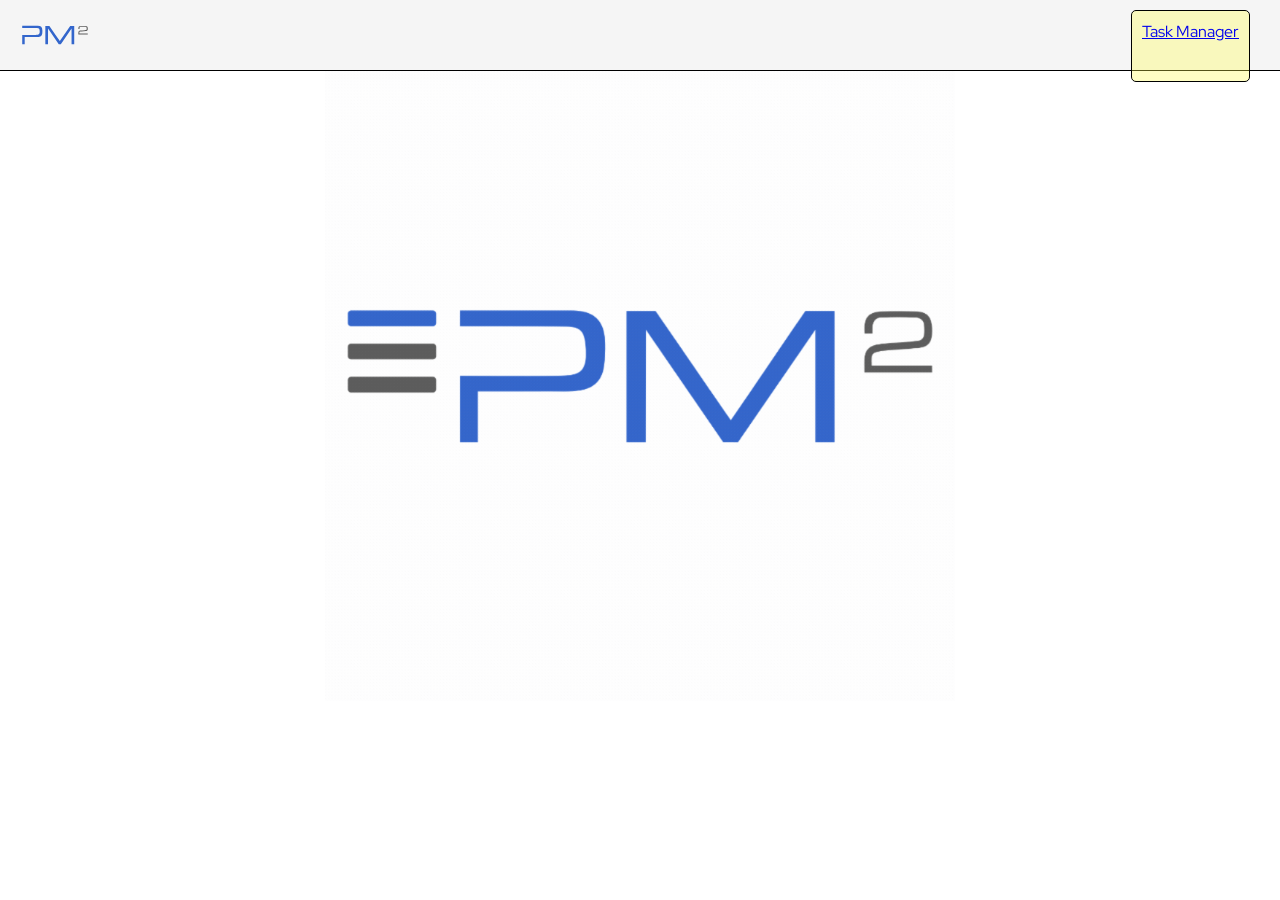
<file: index.html>
<!DOCTYPE html>
<html lang='en'>

<head>
    <meta charset='utf-8'>
    <meta name='viewport' content='width=device-width, initial-scale=1'>
    <title>Project Manager</title>
    <link rel='icon' href='./src/ProjectManager/icons/favicon.svg'>
    <link rel='stylesheet' href='./src/ProjectManager/css/index.css'>
</head>

<body>
    <header>
        <div><a href="../../index.html"><img class="logo" src="./src/ProjectManager/icons/favicon.svg" /></a></div>
        <div>
            <a class="link" href="./src/TaskManager/TaskManager.html">Task Manager</a>
        </div>
    </header>
    <div id="splash">
        <img id="splashlogo" src="./src/ProjectManager/icons/splashscreen.gif" />
    </div>
</body>

</html>
</file>
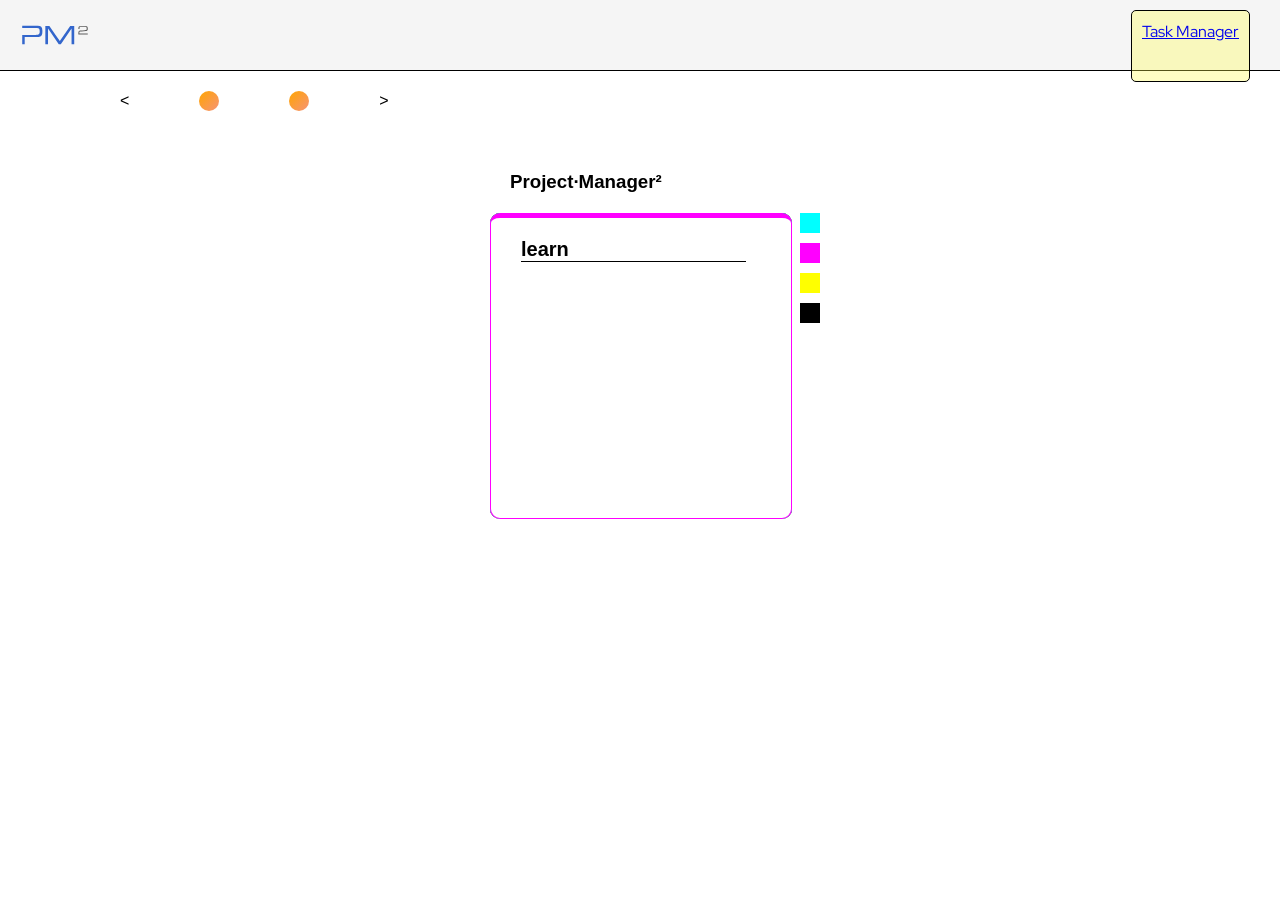
<file: src/LearnPanel/LearnPanel.html>
<!DOCTYPE html>
<html lang='en'>

<head>
    <meta charset='utf-8'>
    <meta name='viewport' content='width=device-width, initial-scale=1'>
    <title>Task Manager | Scored</title>
    <link rel='stylesheet' href='./src/css/taskmanager.css'>
    <link rel='stylesheet' href='./src/css/memory.css'>
    <link rel='stylesheet' href='./src/css/github.css'>
    <link rel='stylesheet' href='./src/css/figma.css'>
    <link rel='stylesheet' href='./src/css/springboot.css'>
    <link rel='stylesheet' href='./src/css/thymeleaf.css'>
    <link rel='stylesheet' href='./src/css/postgresql.css'>
    <link rel='icon' href='./src/icons/favicon.svg'>
    <script src="./src/js/layers.js" defer></script>
    <script src="./src/js/fetchscript.js" defer></script>
</head>

<body>
    <nav>
        <div><a href="../../index.html"><img class="logo" src="../ProjectManager/icons/favicon.svg" /></a></div>
        <div>
            <a class="link" href="../TaskManager/TaskManager.html">Task Manager</a>
        </div>
    </nav>
    <section id="cloudtag">
        <p>&lt;</p>
        <a href="../TechnologyList/TechnologyList.html"><div class="navelements" title="technologies list"></div></a>
        <a href="../WebReferences/WebReferences.html"><div class="navelements" title="web references"></div></a>
        <p>&gt;</p>
    </section>
    <main>
        <div id="layer-trello">
            <div id="content">
                <h3>Project·Manager² </h3>
                <div>
                    <div>
                        <div id="review1">
                            <ul id="review1-list">
                            </ul>
                        </div>
                        <div id="production1">
                            <ul id="production1-list">
                            </ul>
                        </div>
                        <div id="ready1">
                            <ul id="ready1-list">
                            </ul>
                        </div>
                        <div id="progress1">
                            <ul id="progress1-list">
                            </ul>
                        </div>
                    </div>
                    <div id="tagcloud">
                        <div id="ready1button" onmouseenter="setReady(1)"></div>
                        <div id="progress1button" onmouseenter="setProgress(1)"></div>
                        <div id="review1button" onmouseenter="setReview(1)"></div>
                        <div id="production1button" onmouseenter="setProduction(1)"></div>
                    </div>
                </div>
            </div>
        </div>
<!-- 
        <div id="layer-documentation">
            <div id="content">
                <h3>Documentation</h3>
                <div>
                    <div>
                        <div id="review2">
                            <ul id="review2-list">
                            </ul>
                        </div>
                        <div id="production2">
                            <ul id="production2-list">
                            </ul>
                        </div>
                        <div id="ready2">
                            <ul id="ready2-list">
                            </ul>
                        </div>
                        <div id="progress2">
                            <ul id="progress2-list">
                            </ul>
                        </div>
                    </div>
                    <div id="tagcloud">
                        <div id="ready2button" onmouseenter="setReady(2)"></div>
                        <div id="progress2button" onmouseenter="setProgress(2)"></div>
                        <div id="review2button" onmouseenter="setReview(2)"></div>
                        <div id="production2button" onmouseenter="setProduction(2)"></div>
                    </div>
                </div>
            </div>
        </div>

        <div id="layer-github">
            <div id="content">
                <h3>Github</h3>
                <div>
                    <div>
                        <div id="review3">
                            <ul id="review3-list">
                            </ul>
                        </div>
                        <div id="production3">
                            <ul id="production3-list">
                            </ul>
                        </div>
                        <div id="ready3">
                            <ul id="ready3-list">
                            </ul>
                        </div>
                        <div id="progress3">
                            <ul id="progress3-list">
                            </ul>
                        </div>
                    </div>
                    <div id="tagcloud">
                        <div id="ready3button" onmouseenter="setReady(3)"></div>
                        <div id="progress3button" onmouseenter="setProgress(3)"></div>
                        <div id="review3button" onmouseenter="setReview(3)"></div>
                        <div id="production3button" onmouseenter="setProduction(3)"></div>
                    </div>
                </div>
            </div>
        </div>

        <div id="layer-figma">
            <div id="content">
                <h3>Figma</h3>
                <div>
                    <div>
                        <div id="review4">
                            <ul id="review4-list">
                            </ul>
                        </div>
                        <div id="production4">
                            <ul id="production4-list">
                            </ul>
                        </div>
                        <div id="ready4">
                            <ul id="ready4-list">
                            </ul>
                        </div>
                        <div id="progress4">
                            <ul id="progress4-list">
                            </ul>
                        </div>
                    </div>
                    <div id="tagcloud">
                        <div id="ready4button" onmouseenter="setReady(4)"></div>
                        <div id="progress4button" onmouseenter="setProgress(4)"></div>
                        <div id="review4button" onmouseenter="setReview(4)"></div>
                        <div id="production4button" onmouseenter="setProduction(4)"></div>
                    </div>
                </div>
            </div>
        </div>

        <div id="layer-springboot">
            <div id="content">
                <h3>Springboot</h3>
                <div>
                    <div>
                        <div id="review5">
                            <ul id="review5-list">
                            </ul>
                        </div>
                        <div id="production5">
                            <ul id="production5-list">
                            </ul>
                        </div>
                        <div id="ready5">
                            <ul id="ready5-list">
                            </ul>
                        </div>
                        <div id="progress5">
                            <ul id="progress5-list">
                            </ul>
                        </div>
                    </div>
                    <div id="tagcloud">
                        <div id="ready5button" onmouseenter="setReady(5)"></div>
                        <div id="progress5button" onmouseenter="setProgress(5)"></div>
                        <div id="review5button" onmouseenter="setReview(5)"></div>
                        <div id="production5button" onmouseenter="setProduction(5)"></div>
                    </div>
                </div>
            </div>
        </div>

        <div id="layer-thymeleaf">
            <div id="content">
                <h3>Thymeleaf</h3>
                <div>
                    <div>
                        <div id="review6">
                            <ul id="review6-list">
                            </ul>
                        </div>
                        <div id="production6">
                            <ul id="production6-list">
                            </ul>
                        </div>
                        <div id="ready6">
                            <ul id="ready6-list">
                            </ul>
                        </div>
                        <div id="progress6">
                            <ul id="progress6-list">
                            </ul>
                        </div>
                    </div>
                    <div id="tagcloud">
                        <div id="ready6button" onmouseenter="setReady(6)"></div>
                        <div id="progress6button" onmouseenter="setProgress(6)"></div>
                        <div id="review6button" onmouseenter="setReview(6)"></div>
                        <div id="production6button" onmouseenter="setProduction(6)"></div>
                    </div>
                </div>
            </div>
        </div>

        <div id="layer-postgresql">
            <div id="content">
                <h3>Postgresql</h3>
                <div>
                    <div>
                        <div id="review7">
                            <ul id="review7-list">
                            </ul>
                        </div>
                        <div id="production7">
                            <ul id="production7-list">
                            </ul>
                        </div>
                        <div id="ready7">
                            <ul id="ready7-list">
                            </ul>
                        </div>
                        <div id="progress7">
                            <ul id="progress7-list">
                            </ul>
                        </div>
                    </div>
                    <div id="tagcloud">
                        <div id="ready7button" onmouseenter="setReady(7)"></div>
                        <div id="progress7button" onmouseenter="setProgress(7)"></div>
                        <div id="review7button" onmouseenter="setReview(7)"></div>
                        <div id="production7button" onmouseenter="setProduction(7)"></div>
                    </div>
                </div>
            </div>
        </div> -->


    </main>
</body>

</html>
</file>
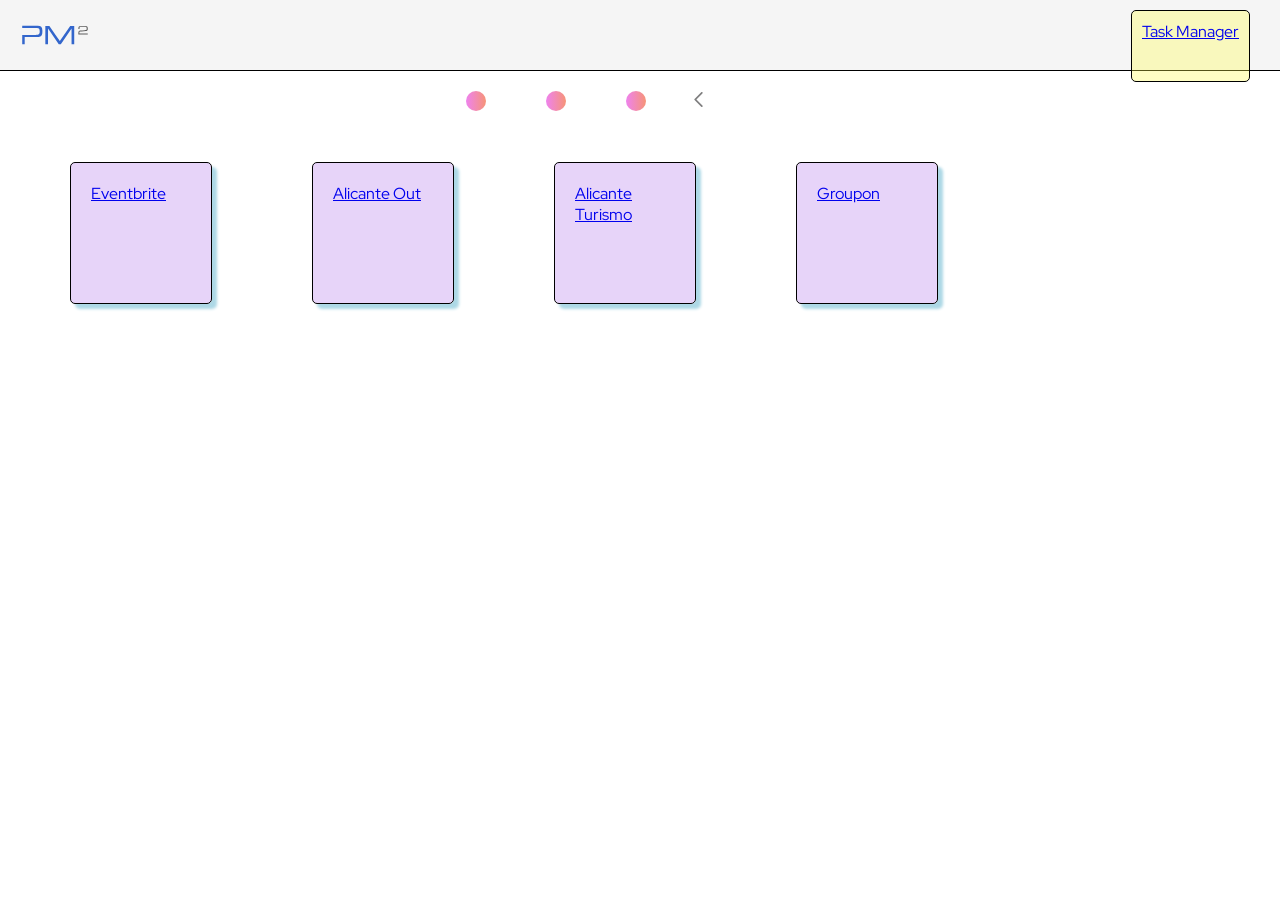
<file: src/WebReferences/WebReferences.html>
<!DOCTYPE html>
<html lang='en'>

<head>
    <meta charset='utf-8'>
    <meta name='viewport' content='width=device-width, initial-scale=1'>
    <title>Web References | Scored</title>
    <link rel='stylesheet' href='../ProjectManager/css/index.css'>
    <link rel='stylesheet' href='./src/css/WebReferences.css'>
    <script src="./src/js/animations.js" defer></script>
    <link rel='icon' href='./src/icons/favicon.svg'>
</head>

<body>
    <header>
        <div><a href="../../index.html"><img class="logo" src="../ProjectManager/icons/favicon.svg" /></a></div>
        <div>
            <a class="link" href="../TaskManager/TaskManager.html">Task Manager</a>
        </div>
    </header>
    <main>
        <section id="cloudtags">
            <div id="cloudtag">
                <a href="../TechnologyList/TechnologyList.html">
                    <div class="navelements" title="technologies list"></div>
                </a>
                <p class="navtexts">tech</p>
            </div>
            <div id="cloudtag">
                <a href="../WebReferences/WebReferences.html">
                    <div class="navelements" title="web references"></div>
                </a>
                <p class="navtexts">ref</p>
            </div>
            <div id="cloudtag">
                <a href="../LearnPanel/LearnPanel.html">
                    <div class="navelements" title="learn panel"></div>
                </a>
                <p class="navtexts">learn</p>
            </div>
            <div id="cloudnav">
                <img class="icon-rightChevron" src="../ProjectManager/icons/right-chevron.svg">
            </div>
        </section>
        <section id="layers">
            <div id="mainCards">
                <a href="https://www.eventbrite.es/" target="_blank">
                    <div id="referenceCard">Eventbrite</div>
                </a>
                <a href="https://alicanteout.com/" target="_blank">
                    <div id="referenceCard">Alicante Out</div>
                </a>
                <a href="https://alicanteturismo.com/" target="_blank">
                    <div id="referenceCard">Alicante Turismo</div>
                </a>
                <a href="https://www.groupon.es/" target="_blank">
                    <div id="referenceCard">Groupon</div>
                </a>
            </div>
        </section>
    </main>

</body>

</html>
</file>
<file: src/ProjectManager/css/index.css>
* {
    font-family: texts;
}

:root {
    --color-nav: #fffc4b55;
    --color-nav-focus: #fffb0a55;
}

#cloudtag {
    display: flex;
}

#splash {
    display: flex;
    flex-wrap: wrap;
    height: 70vh;
    place-content: center center;
}

#splashlogo {
    height: 100%;
}

.link {
    background-color: var(--color-nav);
    border: solid 1px black;
    border-radius: 5px;
    cursor: pointer;
    height: 50px;
    margin: 10px;
    padding: 10px;
}

.link:hover {
    background-color: var(--color-nav-focus);
}

.simplelink {
    background-color: none;
    cursor: pointer;
    height: 50px;
    margin: 10px;
    padding: 10px;
}

@font-face {
    font-family: texts;
    src: url(../fonts/RedHatDisplay-Regular.ttf);
}

body {
    margin: 0px;
}

header {
    background-color: whitesmoke;
    border-bottom: solid 1px black;
    display: flex;
    height: 70px;
    justify-content: space-between;
    padding: 0px 20px;
}

header div {
    display: flex;
    justify-content: flex-end;
}

.logo {
    height: 70px;
}

.link {
    background-color: var(--color-nav);
    border: solid 1px black;
    border-radius: 5px;
    cursor: pointer;
    font-family: texts;
    height: 50px;
    margin: 10px;
    padding: 10px;
}

.link:hover {
    background-color: var(--color-nav-focus);
}
</file>
<file: src/LearnPanel/src/css/taskmanager.css>
* {
    font-family: sans-serif;
    margin: 0px;
    padding: 0px;
}

#cloudtag {
    align-items: center;
    display: flex;
    justify-content: flex-start;
    margin: 20px 120px;
    width: 90vw;
    gap: 70px;
}

#layer {
    display: flex;
    gap: 310px;
    height: 100px;
    width: 100px;
}

#layer-documentation {
    display: flex;
    height: 300px;
    margin: 20px;
    width: 300px;
}

#layer-figma {
    display: flex;
    height: 300px;
    margin: 20px;
    width: 300px;
}

#layer-github {
    display: flex;
    height: 300px;
    margin: 20px;
    width: 300px;
}

#layer-postgresql {
    display: flex;
    height: 300px;
    margin: 20px;
    width: 300px;
}

#layer-springboot {
    display: flex;
    height: 300px;
    margin: 20px;
    width: 300px;
}

#layer-thymeleaf {
    display: flex;
    height: 300px;
    margin: 20px;
    width: 300px;
}

#layer-trello {
    display: flex;
    height: 300px;
    margin: 20px;
    width: 300px;
}

#production1 {
    background-color: white;
    border: solid 1px black;
    border-radius: 10px;
    border-top: solid 5px black;
}

#production1button {
    background-color: black;
    cursor: pointer;
    height: 20px;
    width: 20px;
}

#progress1 {
    background-color: white;
    border: solid 1px magenta;
    border-radius: 10px;
    border-top: solid 5px magenta;
}

#progress1button,
#production1button,
#ready1button,
#review1button {
    cursor: pointer;
    height: 20px;
    width: 20px;
}

#progress1button {
    background-color: magenta;
}

#ready1 {
    background-color: white;
    border: solid 1px cyan;
    border-radius: 10px;
    border-top: solid 5px cyan;
}

#ready1,
#progress1,
#production1,
#review1 {
    height: 300px;
    position: absolute;
    width: 300px;
}

#ready1button {
    background-color: cyan;
}

#review1 {
    background-color: white;
    border: solid 1px yellow;
    border-radius: 10px;
    border-top: solid 5px yellow;
}

#review1button {
    background-color: yellow;
}

#tagcloud {
    display: flex;
    flex-direction: column;
    gap: 10px;
    left: 310px;
    position: relative;
}

.link {
    background-color: var(--color-nav);
    border: solid 1px black;
    border-radius: 5px;
    cursor: pointer;
    font-family: texts;
    height: 50px;
    margin: 10px;
    padding: 10px;
}

.link:hover {
    background-color: var(--color-nav-focus);
}

.listHeader {
    border-bottom: solid 1px black;
    font-size: 15pt;
    font-weight: bold;
    list-style: none;
    margin-bottom: 25px;
    margin-right: 25px;
}

.logo {
    height: 70px;
}

main {
    display: flex;
    flex-wrap: wrap;
    gap: 60px;
    justify-content: center;
    margin: 20px;
}

.navelements {
    animation: animotion 3s ease-in-out infinite;
    background: linear-gradient(135deg, orange, violet);
    background-size: 200% 200%;
    border-radius: 50%;
    height: 20px;
    transition: transform 3s;
    width: 20px;
}

:root {
    --color-nav: #fffc4b55;
    --color-nav-focus: #fffb0a55;
}

@font-face {
    font-family: texts;
    src: url(../fonts/RedHatDisplay-Regular.ttf);
}

@keyframes animotion {
    0% {
        background-position: 50% 50%;
    }

    25% {
        background-position: 20% 50%;
    }

    50% {
        background-position: 50% 50%;
    }

    75% {
        background-position: 70% 50%;
    }

    100% {
        background-position: 50% 50%;
    }
}

@media (width < 600px) {
    main {
        display: flex;
        justify-content: center;
    }
}

h3 {
    margin: 20px;
}

nav {
    background-color: whitesmoke;
    border-bottom: solid 1px black;
    display: flex;
    height: 70px;
    justify-content: space-between;
    padding: 0px 20px;
}

nav div {
    display: flex;
    justify-content: flex-end;
}

ul {
    height: 250px;
    margin: 20px 20px 0px 30px;
    overflow-y: auto;
}
</file>
<file: src/LearnPanel/src/css/memory.css>
#production2 {
    background-color: white;
    border: solid 1px black;
    border-radius: 10px;
    border-top: solid 5px black;
}

#production2button {
    background-color: black;
    cursor: pointer;
    height: 20px;
    width: 20px;
}

#progress2 {
    background-color: white;
    border: solid 1px magenta;
    border-radius: 10px;
    border-top: solid 5px magenta;
}

#progress2button {
    background-color: magenta;
}

#ready2 {
    background-color: white;
    border: solid 1px cyan;
    border-radius: 10px;
    border-top: solid 5px cyan;
}

#review2 {
    background-color: white;
    border: solid 1px yellow;
    border-radius: 10px;
    border-top: solid 5px yellow;
}

#review2button {
    background-color: yellow;
}

#ready2,
#progress2,
#review2,
#production2 {
    height: 300px;
    position: absolute;
    width: 300px;
}

#ready2button {
    background-color: cyan;
}

#ready2button,
#progress2button,
#review2button,
#production2button {
    cursor: pointer;
    height: 20px;
    width: 20px;
}
</file>
<file: src/LearnPanel/src/css/github.css>
#production3 {
    background-color: white;
    border: solid 1px black;
    border-radius: 10px;
    border-top: solid 5px black;
}

#production3button {
    background-color: black;
    cursor: pointer;
    height: 20px;
    width: 20px;
}

#progress3 {
    background-color: white;
    border: solid 1px magenta;
    border-radius: 10px;
    border-top: solid 5px magenta;
}

#progress3button {
    background-color: magenta;
}

#ready3 {
    background-color: white;
    border: solid 1px cyan;
    border-radius: 10px;
    border-top: solid 5px cyan;
}

#review3 {
    background-color: white;
    border: solid 1px yellow;
    border-radius: 10px;
    border-top: solid 5px yellow;
}

#review3button {
    background-color: yellow;
}

#ready3,
#progress3,
#review3,
#production3 {
    height: 300px;
    position: absolute;
    width: 300px;
}

#ready3button {
    background-color: cyan;
}

#ready3button,
#progress3button,
#review3button,
#production3button {
    cursor: pointer;
    height: 20px;
    width: 20px;
}
</file>
<file: src/LearnPanel/src/css/figma.css>
#production4 {
    background-color: white;
    border: solid 1px black;
    border-radius: 10px;
    border-top: solid 5px black;
}

#production4button {
    background-color: black;
    cursor: pointer;
    height: 20px;
    width: 20px;
}

#progress4 {
    background-color: white;
    border: solid 1px magenta;
    border-radius: 10px;
    border-top: solid 5px magenta;
}

#progress4button {
    background-color: magenta;
}

#ready4 {
    background-color: white;
    border: solid 1px cyan;
    border-radius: 10px;
    border-top: solid 5px cyan;
}

#review4 {
    background-color: white;
    border: solid 1px yellow;
    border-radius: 10px;
    border-top: solid 5px yellow;
}

#review4button {
    background-color: yellow;
}

#ready4,
#progress4,
#review4,
#production4 {
    height: 300px;
    position: absolute;
    width: 300px;
}

#ready4button {
    background-color: cyan;
}

#ready4button,
#progress4button,
#review4button,
#production4button {
    cursor: pointer;
    height: 20px;
    width: 20px;
}
</file>
<file: src/LearnPanel/src/css/springboot.css>
#production5 {
    background-color: white;
    border: solid 1px black;
    border-radius: 10px;
    border-top: solid 5px black;
}

#production5button {
    background-color: black;
    cursor: pointer;
    height: 20px;
    width: 20px;
}

#progress5 {
    background-color: white;
    border: solid 1px magenta;
    border-radius: 10px;
    border-top: solid 5px magenta;
}

#progress5button {
    background-color: magenta;
}

#ready5 {
    background-color: white;
    border: solid 1px cyan;
    border-radius: 10px;
    border-top: solid 5px cyan;
}

#review5 {
    background-color: white;
    border: solid 1px yellow;
    border-radius: 10px;
    border-top: solid 5px yellow;
}

#review5button {
    background-color: yellow;
}

#ready5,
#progress5,
#review5,
#production5 {
    height: 300px;
    position: absolute;
    width: 300px;
}

#ready5button {
    background-color: cyan;
}

#ready5button,
#progress5button,
#review5button,
#production5button {
    cursor: pointer;
    height: 20px;
    width: 20px;
}
</file>
<file: src/LearnPanel/src/css/thymeleaf.css>
#production6 {
    background-color: white;
    border: solid 1px black;
    border-radius: 10px;
    border-top: solid 5px black;
}

#production6button {
    background-color: black;
    cursor: pointer;
    height: 20px;
    width: 20px;
}

#progress6 {
    background-color: white;
    border: solid 1px magenta;
    border-radius: 10px;
    border-top: solid 5px magenta;
}

#progress6button {
    background-color: magenta;
}

#ready6 {
    background-color: white;
    border: solid 1px cyan;
    border-radius: 10px;
    border-top: solid 5px cyan;
}

#review6 {
    background-color: white;
    border: solid 1px yellow;
    border-radius: 10px;
    border-top: solid 5px yellow;
}

#review6button {
    background-color: yellow;
}

#ready6,
#progress6,
#review6,
#production6 {
    height: 300px;
    position: absolute;
    width: 300px;
}

#ready6button {
    background-color: cyan;
}

#ready6button,
#progress6button,
#review6button,
#production6button {
    cursor: pointer;
    height: 20px;
    width: 20px;
}
</file>
<file: src/LearnPanel/src/css/postgresql.css>
#production7 {
    background-color: white;
    border: solid 1px black;
    border-radius: 10px;
    border-top: solid 5px black;
}

#production7button {
    background-color: black;
    cursor: pointer;
    height: 20px;
    width: 20px;
}

#progress7 {
    background-color: white;
    border: solid 1px magenta;
    border-radius: 10px;
    border-top: solid 5px magenta;
}

#progress7button {
    background-color: magenta;
}

#ready7 {
    background-color: white;
    border: solid 1px cyan;
    border-radius: 10px;
    border-top: solid 5px cyan;
}

#review7 {
    background-color: white;
    border: solid 1px yellow;
    border-radius: 10px;
    border-top: solid 5px yellow;
}

#review7button {
    background-color: yellow;
}

#ready7,
#progress7,
#review7,
#production7 {
    height: 300px;
    position: absolute;
    width: 300px;
}

#ready7button {
    background-color: cyan;
}

#ready7button,
#progress7button,
#review7button,
#production7button {
    cursor: pointer;
    height: 20px;
    width: 20px;
}
</file>
<file: src/WebReferences/src/css/WebReferences.css>
.link {
    padding: 10px;
    margin: 20px;
    background-color: lightblue;
    border-radius: 3px;
    border: solid 1px black;
}

.logo {
    height: 70px;
}

main {
    margin: 20px;
}

#referenceCard{
    width: 100px;
    height: 100px;
    border: solid 1px black;
    background-color: rgba(137, 43, 226, 0.2);
    margin: 50px;
    padding: 20px;
    border-radius: 5px;
    box-shadow: 5px 5px 3px lightblue;
}

#mainCards {
    display: flex;
    flex-wrap: wrap;
}

.link {
    background-color: var(--color-nav);
    border: solid 1px black;
    border-radius: 5px;
    cursor: pointer;
    font-family: texts;
    height: 50px;
    margin: 10px;
    padding: 10px;
}

.link:hover {
    background-color: var(--color-nav-focus);
}

#cloudtags {
    align-items: start;
    display: flex;
    gap: 30px;
    justify-content: center;
    width: 90vw;
}

#cloudtag {
    display: flex;
    flex-direction: column;
    align-items: center;
    gap: 10px;
    width: 50px;
}

#cloudnav {
    width: 50px;
}

.icon-rightChevron {
    width: 15px;
    opacity: 0.5;
    transform-origin: 50% 50%;
    transition: all ease-in-out 100ms;
    cursor: pointer;
    transform: rotate(180deg);
}

.navelements {
    animation: animotion 3s ease-in-out infinite;
    background: linear-gradient(270deg, orange, violet);
    background-size: 200% 200%;
    border-radius: 50%;
    height: 20px;
    transition: transform 3s;
    width: 20px;
}
.navtexts {
    display: none;
}
</file>
